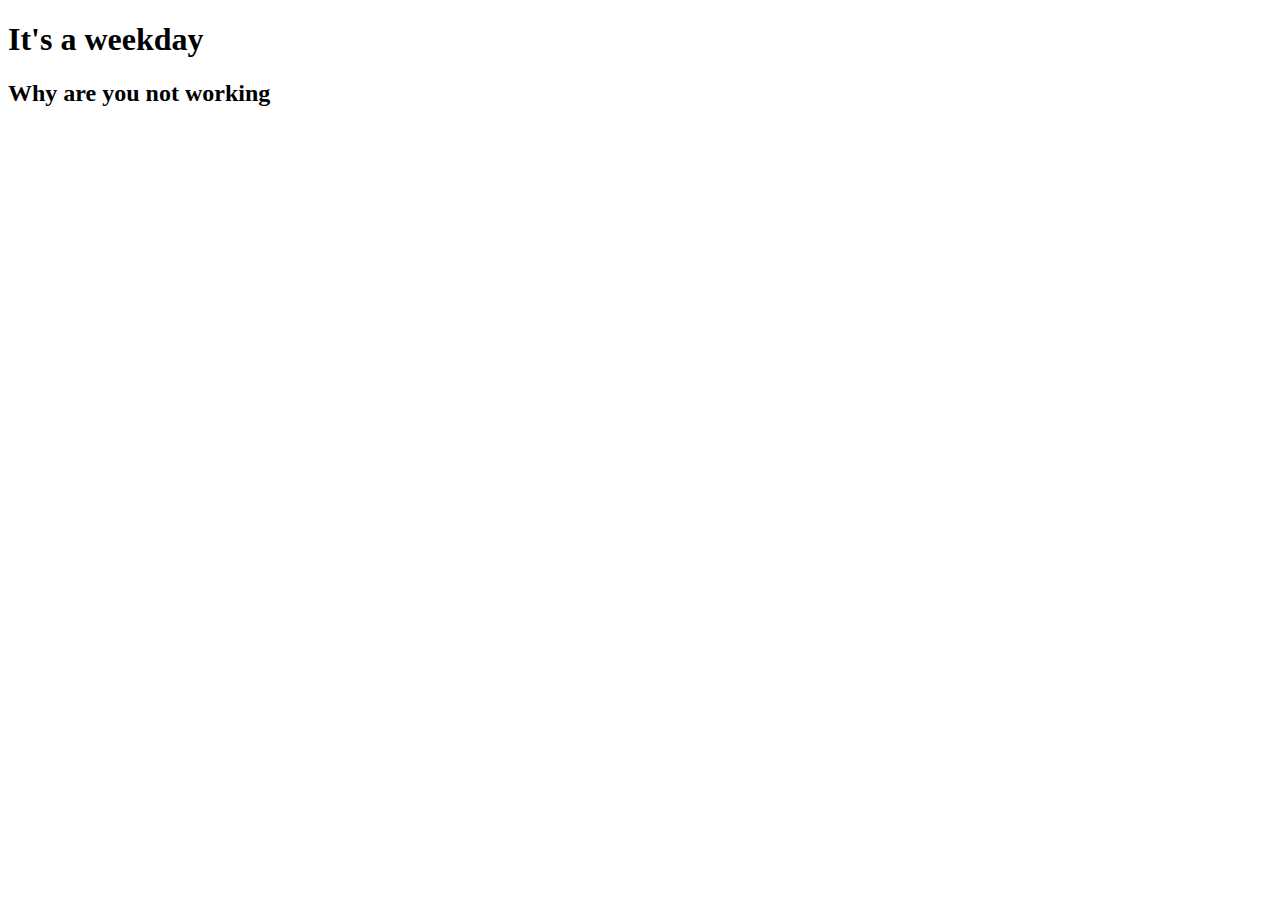
<file: weekday.html>
<!DOCTYPE html>
<html lang="en">
<head>
    <meta charset="UTF-8">
    <meta http-equiv="X-UA-Compatible" content="IE=edge">
    <meta name="viewport" content="width=device-width, initial-scale=1.0">
    <title>To do list</title>
</head>
<body>
    <h1>It's a weekday</h1>
    <h2>Why are you not working</h2>

</body>
</html>
</file>
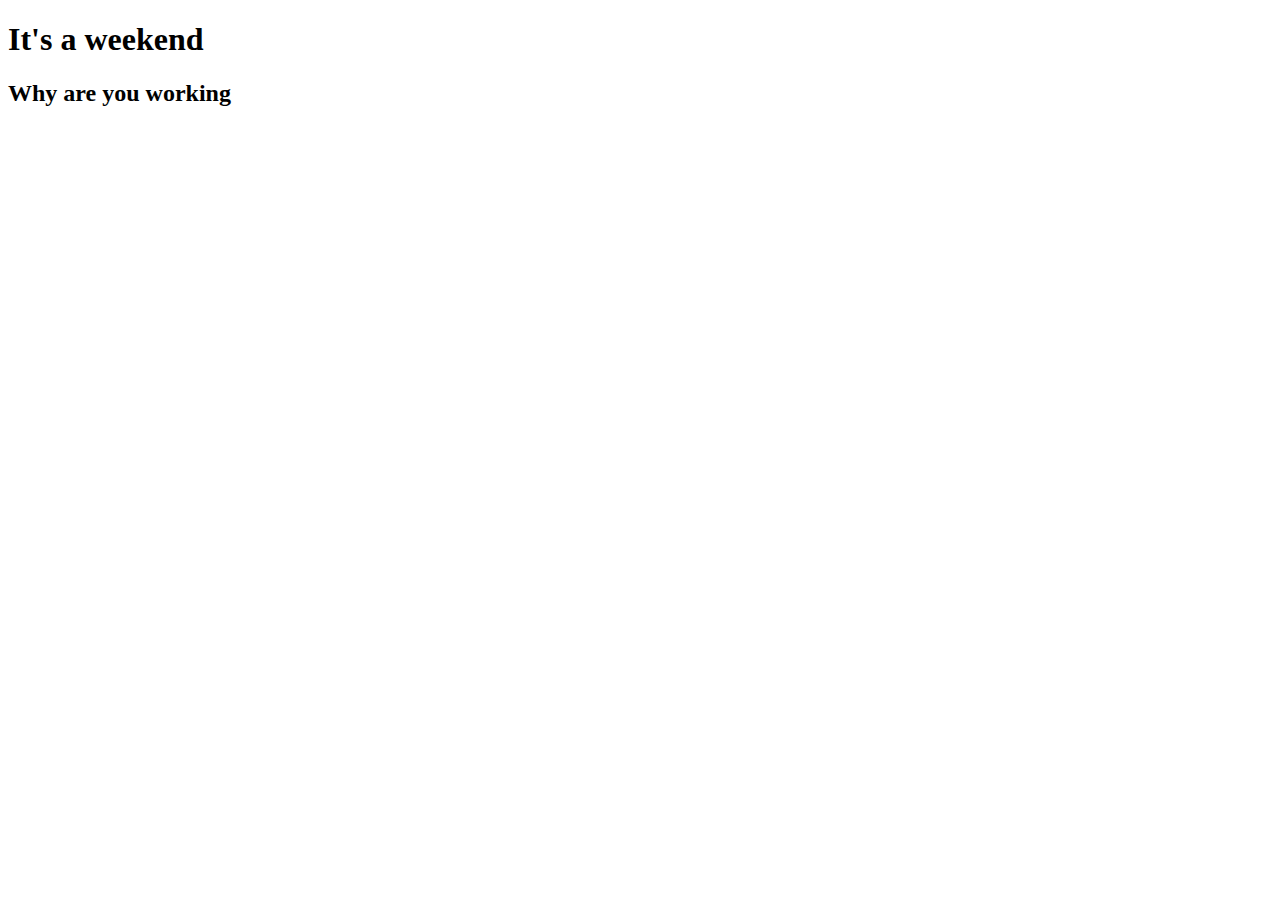
<file: weekend.html>
<!DOCTYPE html>
<html lang="en">
<head>
    <meta charset="UTF-8">
    <meta http-equiv="X-UA-Compatible" content="IE=edge">
    <meta name="viewport" content="width=device-width, initial-scale=1.0">
    <title>To do list</title>
</head>
<body>
    <h1>It's a weekend</h1>
    <h2>Why are you working</h2>

</body>
</html>
</file>
